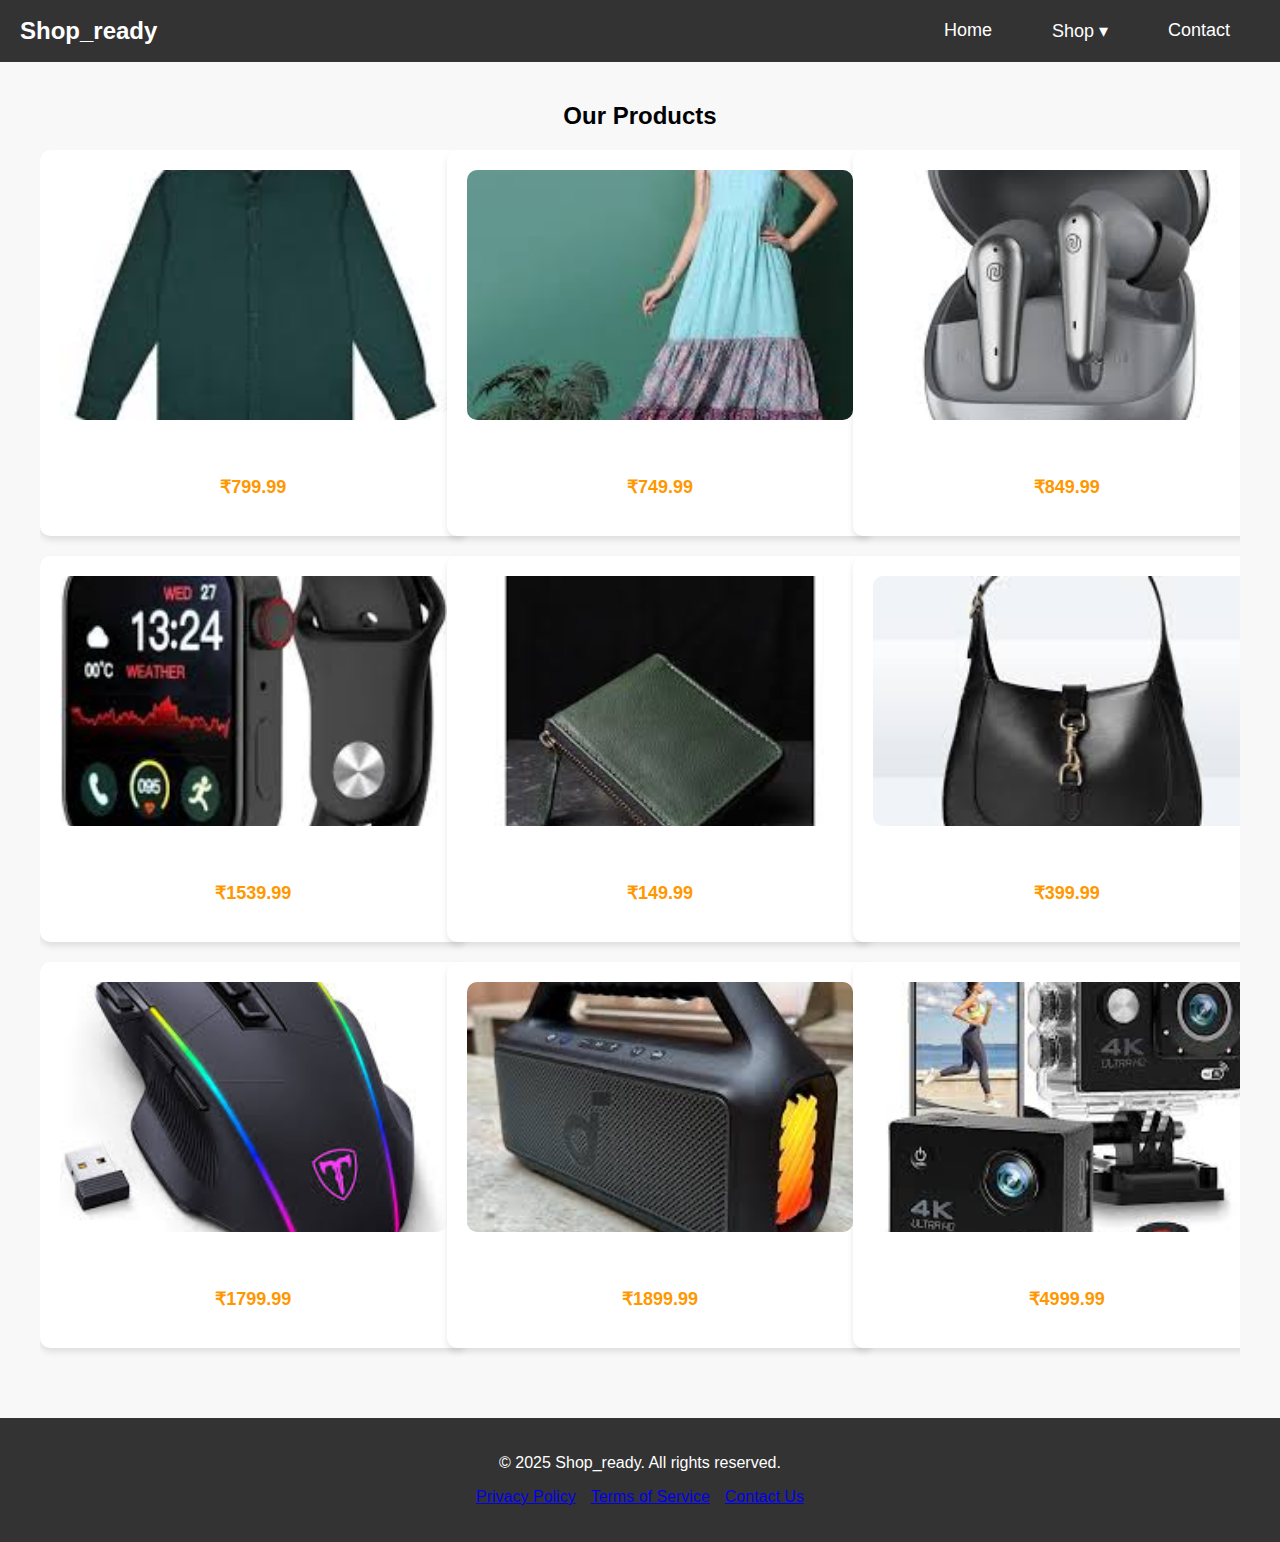
<file: index.html>
<!DOCTYPE html>
<html lang="en">
<head>
    <meta charset="UTF-8">
    <meta name="viewport" content="width=device-width, initial-scale=1.0">
    <title>Shop_ready - Product Page</title>
    <link rel="stylesheet" href="style.css">
</head>
<body>
    <header>
        <div class="logo">Shop_ready</div>
        <nav>
            <ul>
                <li><a href="#">Home</a></li>
                <li class="dropdown">
                    <a href="#">Shop &#9662;</a>
                    <ul class="dropdown-menu">
                        <li><a href="#">Men's Clothing</a></li>
                        <li><a href="#">Women's Clothing</a></li>
                        <li><a href="#">Electronics</a></li>
                        <li><a href="#">Home Essentials</a></li>
                    </ul>
                </li>
                <li><a href="#">Contact</a></li>
            </ul>
        </nav>
    </header>

    <main>
        <!-- Product Grid -->
        <section class="product-grid">
            <h2>Our Products</h2>
            <div class="grid-container">
                <!-- 9 Products -->
                <div class="product" data-id="1">
                    <img src="product1.jpeg" alt="Product 1">
                    <p class="description">High-quality Men's Shirt</p>
                    <p class="price">&#8377;799.99</p>
                </div>
                <div class="product" data-id="2">
                    <img src="product2.jpeg" alt="Product 2">
                    <p class="description">Casual Women's Dress</p>
                    <p class="price">&#8377;749.99</p>
                </div>
                <div class="product" data-id="3">
                    <img src="product3.jpeg" alt="Product 3">
                    <p class="description">Wireless Earbuds</p>
                    <p class="price">&#8377;849.99</p>
                </div>
                <div class="product" data-id="4">
                    <img src="product4.jpeg" alt="Product 4">
                    <p class="description">Smartwatch with Fitness Tracker</p>
                    <p class="price">&#8377;1539.99</p>
                </div>
                <div class="product" data-id="5">
                    <img src="product5.jpeg" alt="Product 5">
                    <p class="description">Leather Wallet for Men</p>
                    <p class="price">&#8377;149.99</p>
                </div>
                <div class="product" data-id="6">
                    <img src="product6.jpeg" alt="Product 6">
                    <p class="description">Designer Handbag</p>
                    <p class="price">&#8377;399.99</p>
                </div>
                <div class="product" data-id="7">
                    <img src="product7.jpeg" alt="Product 7">
                    <p class="description">Wireless Gaming Mouse</p>
                    <p class="price">&#8377;1799.99</p>
                </div>
                <div class="product" data-id="8">
                    <img src="product8.jpeg" alt="Product 8">
                    <p class="description">Bluetooth Speaker</p>
                    <p class="price">&#8377;1899.99</p>
                </div>
                <div class="product" data-id="9">
                    <img src="product9.jpeg" alt="Product 9">
                    <p class="description">4K HD Action Camera</p>
                    <p class="price">&#8377;4999.99</p>
                </div>
            </div>
            
        </section>
    </main>

    <footer>
        <p>&copy; 2025 Shop_ready. All rights reserved.</p>
        <ul class="footer-links">
            <li><a href="#">Privacy Policy</a></li>
            <li><a href="#">Terms of Service</a></li>
            <li><a href="#">Contact Us</a></li>
        </ul>
    </footer>

    <script src="script.js"></script>
</body>
</html>
</file>
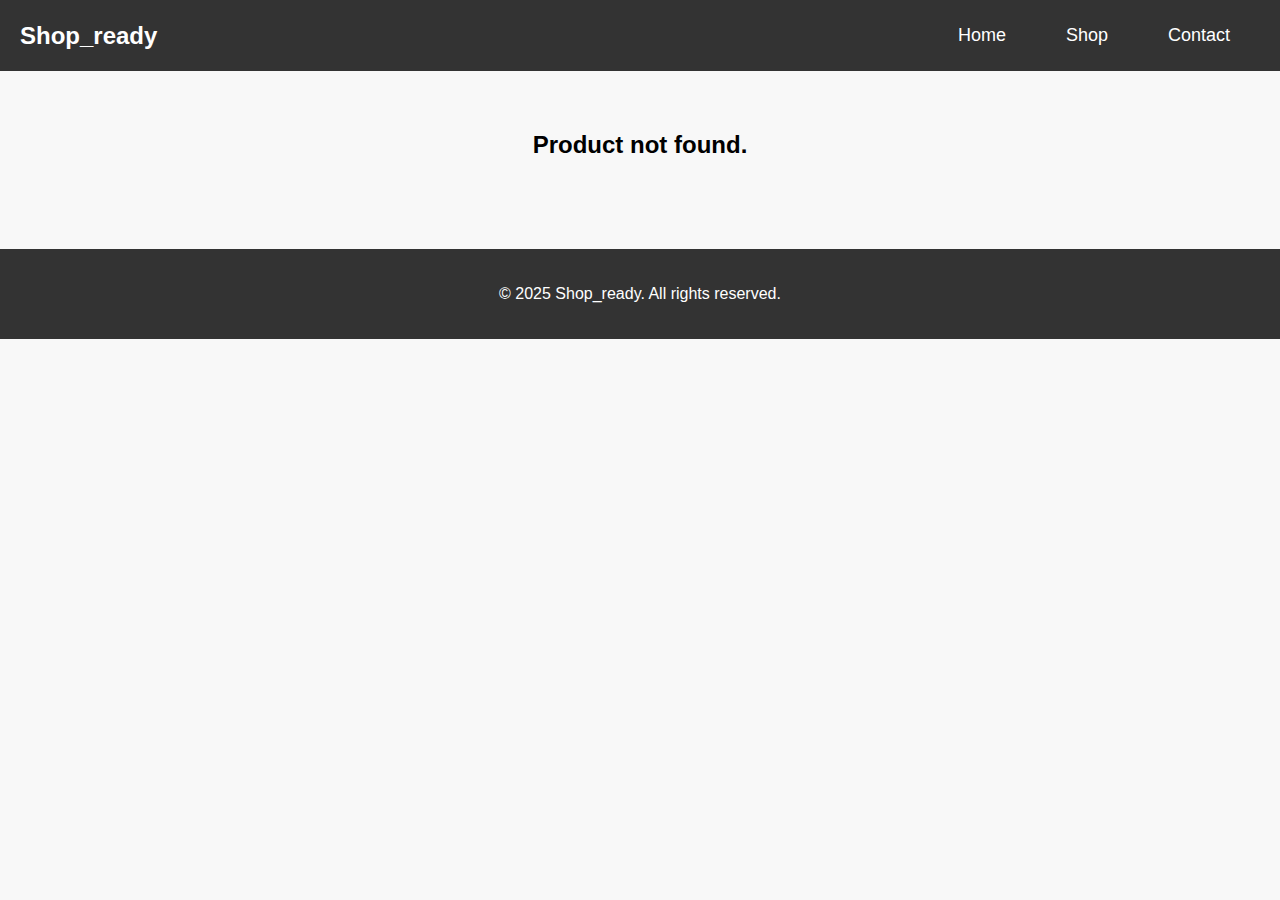
<file: product.html>
<!DOCTYPE html>
<html lang="en">
<head>
    <meta charset="UTF-8">
    <meta name="viewport" content="width=device-width, initial-scale=1.0">
    <title>Product Details</title>
    <link rel="stylesheet" href="style2.css">
</head>
<body>
    <header>
        <div class="logo">Shop_ready</div>
        <nav>
            <ul>
                <li><a href="index.html">Home</a></li>
                <li><a href="#">Shop</a></li>
                <li><a href="#">Contact</a></li>
            </ul>
        </nav>
    </header>

    <main>
        <section class="product">
            <div class="gallery">
                <img id="main-image" src="" alt="Product Image" class="product-image">
            </div>
            <div class="product-details">
                <h1 id="product-name">Product Name</h1>
                
                <!-- ADD THIS LINE HERE -->
                <p id="product-description" class="description"></p>
                
                <p id="product-price" class="price">$0.00</p>
                <button class="add-to-cart">Add to Cart</button>
            </div>
        </section>
        
    </main>

    <footer>
        <p>&copy; 2025 Shop_ready. All rights reserved.</p>
    </footer>

    
        <script>
    document.addEventListener("DOMContentLoaded", function () {
        const productName = localStorage.getItem("productName");
        const productPrice = localStorage.getItem("productPrice");
        const productImage = localStorage.getItem("productImage");
        const productDescription = localStorage.getItem("productDescription");

        if (productName && productPrice && productImage && productDescription) {
            document.getElementById("product-name").textContent = productName;
            document.getElementById("product-price").textContent = productPrice;
            document.getElementById("main-image").src = productImage;
            document.getElementById("product-description").textContent = productDescription;
        } else {
            document.querySelector("main").innerHTML = "<h2>Product not found.</h2>";
        }
    });
</script>

    
</body>
</html>
</file>
<file: style.css>
body {
    font-family: Arial, sans-serif;
    margin: 0;
    padding: 0;
    background-color: #f8f8f8;
}

/* Header */
header {
    display: flex;
    justify-content: space-between;
    align-items: center;
    background-color: #333;
    padding: 10px 20px;
    color: white;
}

.logo {
    font-size: 24px;
    font-weight: bold;
}

/* Navigation */
nav ul {
    list-style: none;
    display: flex;
    padding: 0;
    margin: 0;
}

nav ul li {
    position: relative;
    margin: 0 15px;
}

nav ul li a {
    text-decoration: none;
    color: white;
    font-size: 18px;
    padding: 10px 15px;
    display: block;
}

/* Dropdown Menu */
.dropdown-menu {
    display: none;
    position: absolute;
    top: 100%;
    left: 0;
    background-color: white;
    border-radius: 5px;
    min-width: 180px;
    box-shadow: 0px 4px 6px rgba(0, 0, 0, 0.1);
    z-index: 10;
}

.dropdown-menu li {
    margin: 0;
    padding: 0;
}

.dropdown-menu li a {
    color: black;
    padding: 10px 15px;
    display: block;
    transition: background 0.3s ease-in-out;
}

.dropdown-menu li a:hover {
    background-color: #ff9800;
    color: white;
}

/* Show dropdown on hover */
.dropdown:hover .dropdown-menu {
    display: block;
}

/* Product Grid */
.product-grid {
    padding: 20px;
    text-align: center;
}

.grid-container {
    display: grid;
    grid-template-columns: repeat(3, minmax(250px, 1fr));
    gap: 20px;
    max-width: 1200px;
    margin: auto;
    overflow-y: auto;
    padding-bottom: 20px;
}

/* Scrollable Area */
.grid-container::-webkit-scrollbar {
    width: 10px;
}

.grid-container::-webkit-scrollbar-thumb {
    background: #888;
    border-radius: 5px;
}

.product {
    background: white;
    padding: 20px;
    border-radius: 10px;
    box-shadow: 0px 4px 6px rgba(0, 0, 0, 0.1);
    text-align: center;
    cursor: pointer;
    transition: transform 0.2s ease-in-out;
    width: 100%;
}

.product:hover {
    transform: scale(1.05);
}

.product img {
    width: 100%;
    max-height: 250px;
    object-fit: cover;
    border-radius: 10px;
}

.description {
    opacity: 0;
    visibility: hidden;
    transition: opacity 0.3s ease-in-out, visibility 0.3s ease-in-out;
}

.product:hover .description {
    opacity: 1;
    visibility: visible;
}

.price {
    font-size: 18px;
    font-weight: bold;
    color: #ff9800;
}

/* Footer */
footer {
    background-color: #333;
    color: white;
    text-align: center;
    padding: 20px 0;
    margin-top: 30px;
}

.footer-links {
    list-style: none;
    padding: 0;
    display: flex;
    justify-content: center;
    gap: 15px;
}
</file>
<file: style2.css>
/* General Styles */
body {
    font-family: Arial, sans-serif;
    margin: 0;
    padding: 0;
    background-color: #f8f8f8;
}

/* Header */
header {
    display: flex;
    justify-content: space-between;
    align-items: center;
    background-color: #333;
    padding: 15px 20px;
    color: white;
}

.logo {
    font-size: 24px;
    font-weight: bold;
}

/* Navigation */
nav ul {
    list-style: none;
    display: flex;
    padding: 0;
    margin: 0;
}

nav ul li {
    position: relative;
    margin: 0 15px;
}

nav ul li a {
    text-decoration: none;
    color: white;
    font-size: 18px;
    padding: 10px 15px;
    display: block;
    transition: color 0.3s ease-in-out;
}

nav ul li a:hover {
    color: #ff9800;
}

/* Dropdown Menu */
.dropdown-menu {
    display: none;
    position: absolute;
    top: 100%;
    left: 0;
    background-color: white;
    border-radius: 5px;
    min-width: 180px;
    box-shadow: 0px 4px 6px rgba(0, 0, 0, 0.1);
    z-index: 10;
}

.dropdown-menu li {
    margin: 0;
    padding: 0;
}

.dropdown-menu li a {
    color: black;
    padding: 10px 15px;
    display: block;
    transition: background 0.3s ease-in-out;
}

.dropdown-menu li a:hover {
    background-color: #ff9800;
    color: white;
}

/* Show dropdown on hover */
.dropdown:hover .dropdown-menu {
    display: block;
}

/* Product Page Layout */
main {
    display: flex;
    justify-content: center;
    align-items: center;
    padding: 40px;
}

/* Product Container */
.product {
    display: flex;
    gap: 30px;
    background: white;
    padding: 25px;
    border-radius: 10px;
    box-shadow: 0 4px 10px rgba(0, 0, 0, 0.1);
    max-width: 800px;
    width: 100%;
}

/* Product Image */
.product img {
    width: 300px;
    height: auto;
    border-radius: 10px;
    object-fit: cover;
}

/* Product Details */
.product-details {
    flex: 1;
    max-width: 400px;
}

.product-details h1 {
    font-size: 26px;
    margin-bottom: 10px;
}

.product-details .description {
    font-size: 16px;
    color: #555;
    margin-bottom: 10px;
}

.price {
    font-size: 24px;
    color: #ff9800;
    font-weight: bold;
    margin-bottom: 20px;
}

/* Add to Cart Button */
button {
    background: #ff9800;
    color: white;
    padding: 12px 20px;
    border: none;
    border-radius: 5px;
    cursor: pointer;
    font-size: 18px;
    transition: background 0.3s;
}

button:hover {
    background: #e68900;
}

/* Footer */
footer {
    background-color: #333;
    color: white;
    text-align: center;
    padding: 20px 0;
    margin-top: 30px;
}

.footer-links {
    list-style: none;
    padding: 0;
    margin: 10px 0 0;
    display: flex;
    justify-content: center;
    gap: 15px;
}

.footer-links li a {
    color: white;
    text-decoration: none;
    transition: color 0.3s ease-in-out;
}

.footer-links li a:hover {
    color: #ff9800;
}
</file>
